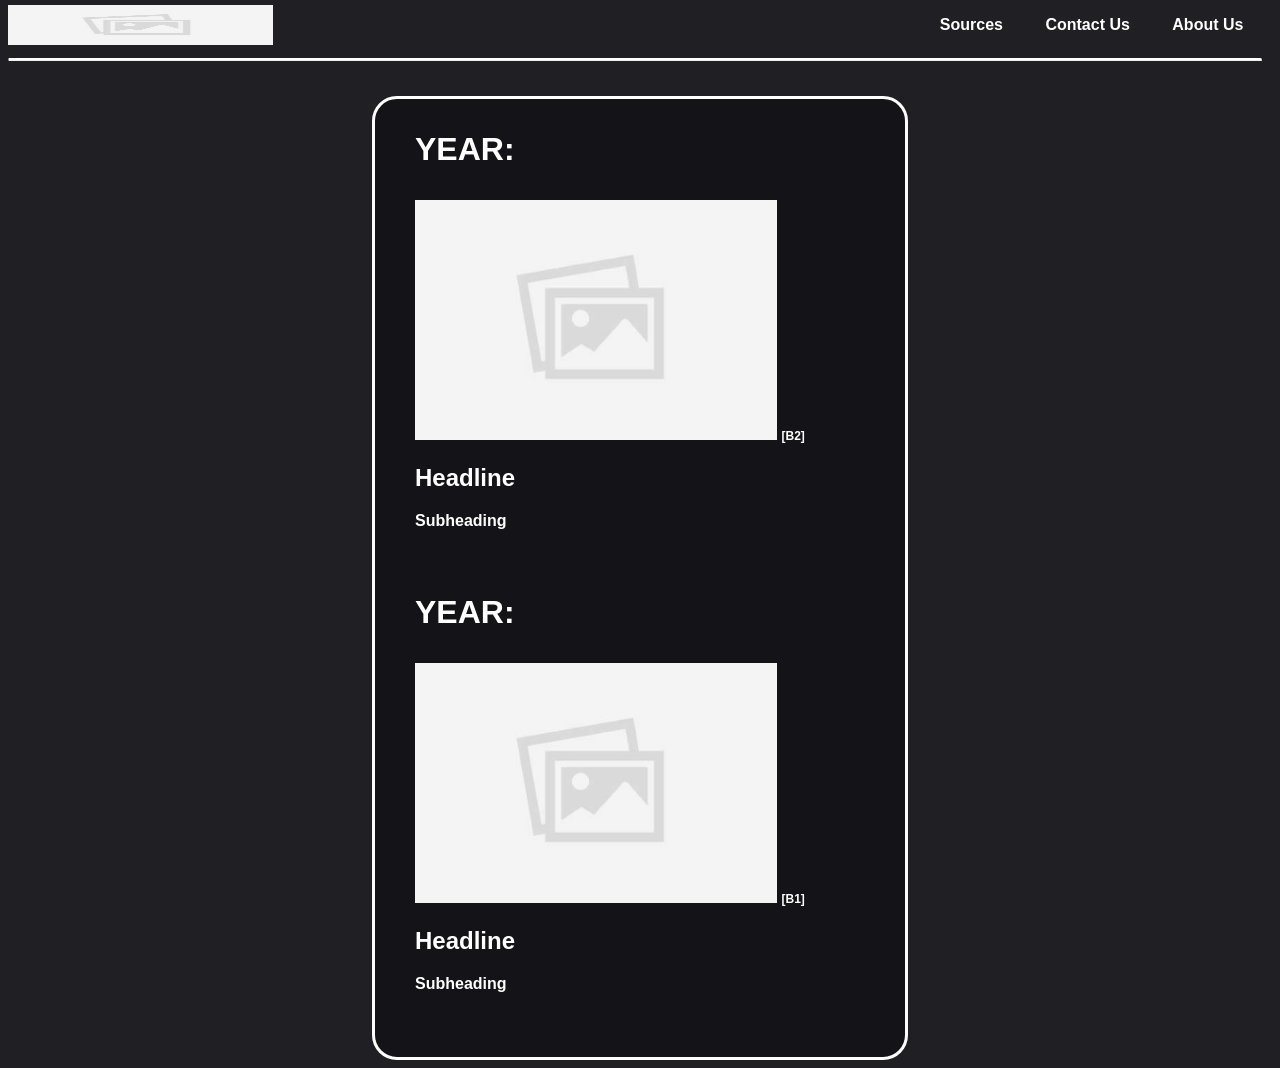
<file: index.html>
<!doctype html>
<html lang="en">
  <head>
    <meta charset="UTF-8" />
    <meta name="viewport" content="width=device-width, initial-scale=1.0" />
    <title>Home</title>
    <link rel="stylesheet" href="css/base.css" />
    <link rel="stylesheet" href="css/styles.css" />
  </head>

  <body>

    <div class="box">
      <header>
        <nav>
          <a href="index.html">
            <img src="images/Logo.png" alt="Logo" class="logo" />
          </a>
          <ul>
            <li><a href="HomePage/sources.html">Sources</a></li>
            <li><a href="contact.html">Contact Us</a></li>
            <li><a href="HomePage/aboutUs.html">About Us</a></li>
          </ul>
        </nav>
        <hr class="solid" />
      </header>
    </div>

    
    <div class="articleList">
      <div class="date">YEAR:</div>

      <article>
        
        <a href="article02/article02.html">
          <img src="images/Placeholder.png" alt="" />
          <small>[B2]</small>
          <div class="article-text">
            <h2>Headline</h2>
            <p>Subheading</p>
          </div>
        </a>
        
      </article>

      <div class="date">YEAR:</div>

      <article>
        
        <a href="article01/article01.html"> 
          <img src="images/Placeholder.png" alt="" />
          <small>[B1]</small>
          <div class="article-text">
            <h2>Headline</h2>
            <p>Subheading</p>
          </div>
        </a>
        
      </article>

    </div>

  </body>

</html>
</file>
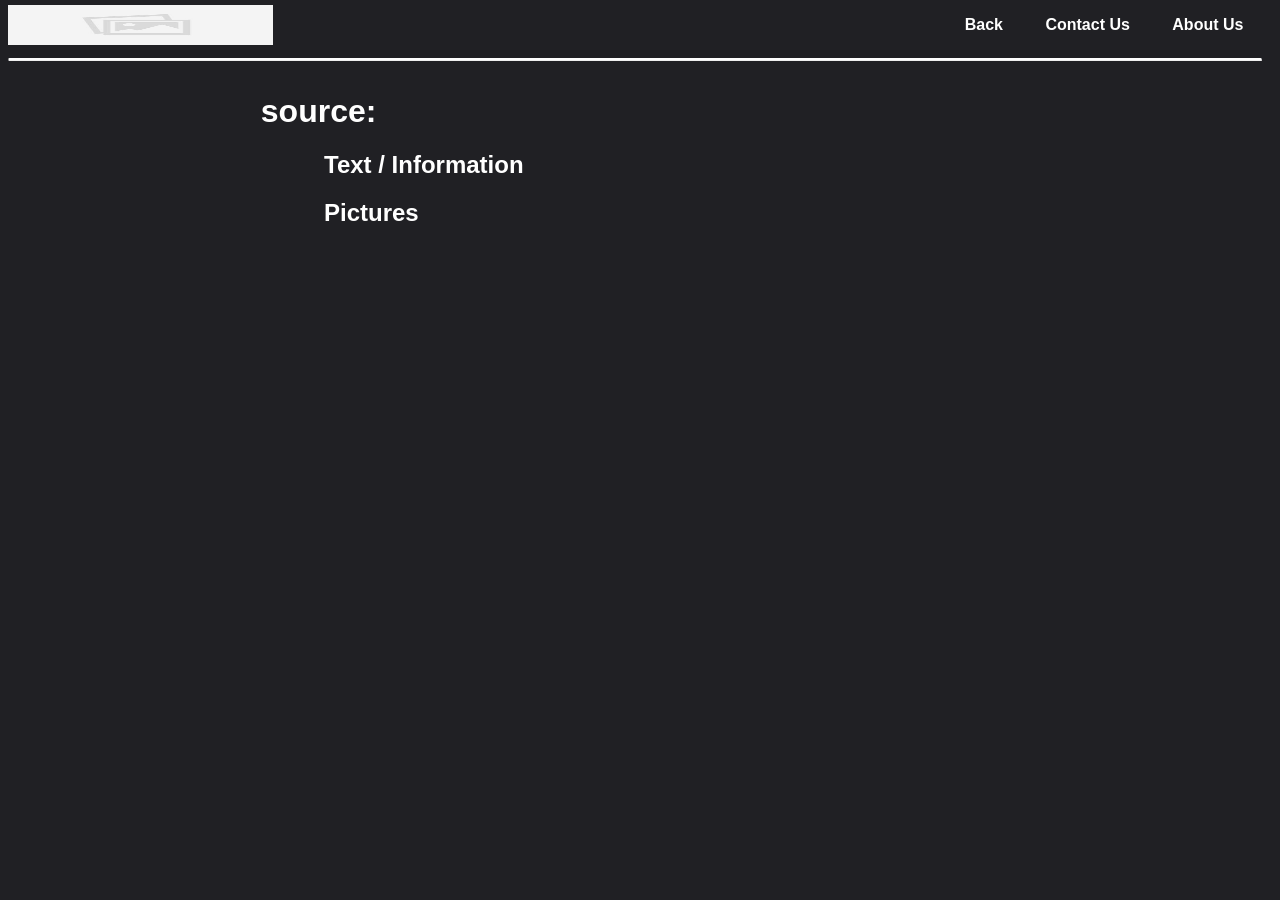
<file: article01/sources_article1.html>
<!doctype html>
<html lang="en">
  <head>
    <meta charset="UTF-8" />
    <meta name="viewport" content="width=device-width, initial-scale=1.0" />
    <title>Sources_article01</title>
    <link rel="stylesheet" href="../css/base.css" />
    <link rel="stylesheet" href="../css/sources.css" />
  </head>

  <body>

    <header>
      <nav>
        <a href="../index.html">
          <img src="../images/Logo.png" alt="Logo" class="logo" />
        </a>
        <ul>
          <li><a href="article01.html">Back</a></li>
          <li><a href="../contact.html">Contact Us</a></li>
          <li><a href="aboutUs_article1.html">About Us</a></li>
        </ul>
      </nav>
      <hr class="solid" />
    </header>


    <div class="content">
      <div class="head">
        <h1>source:</h1>
      </div>
      <div class="container">
        <div class="text">
            <h2>Text / Information</h2>

            <li>
              <a
                href="#">

              </a>
            </li>

          </div>
          
          <div class="pictures">
            <h2>Pictures</h2>

            <li>
              <a
                href="#">
                
              </a>
            </li>

          </div>
          
      </div>
    </div>

  </body>

</html>
</file>
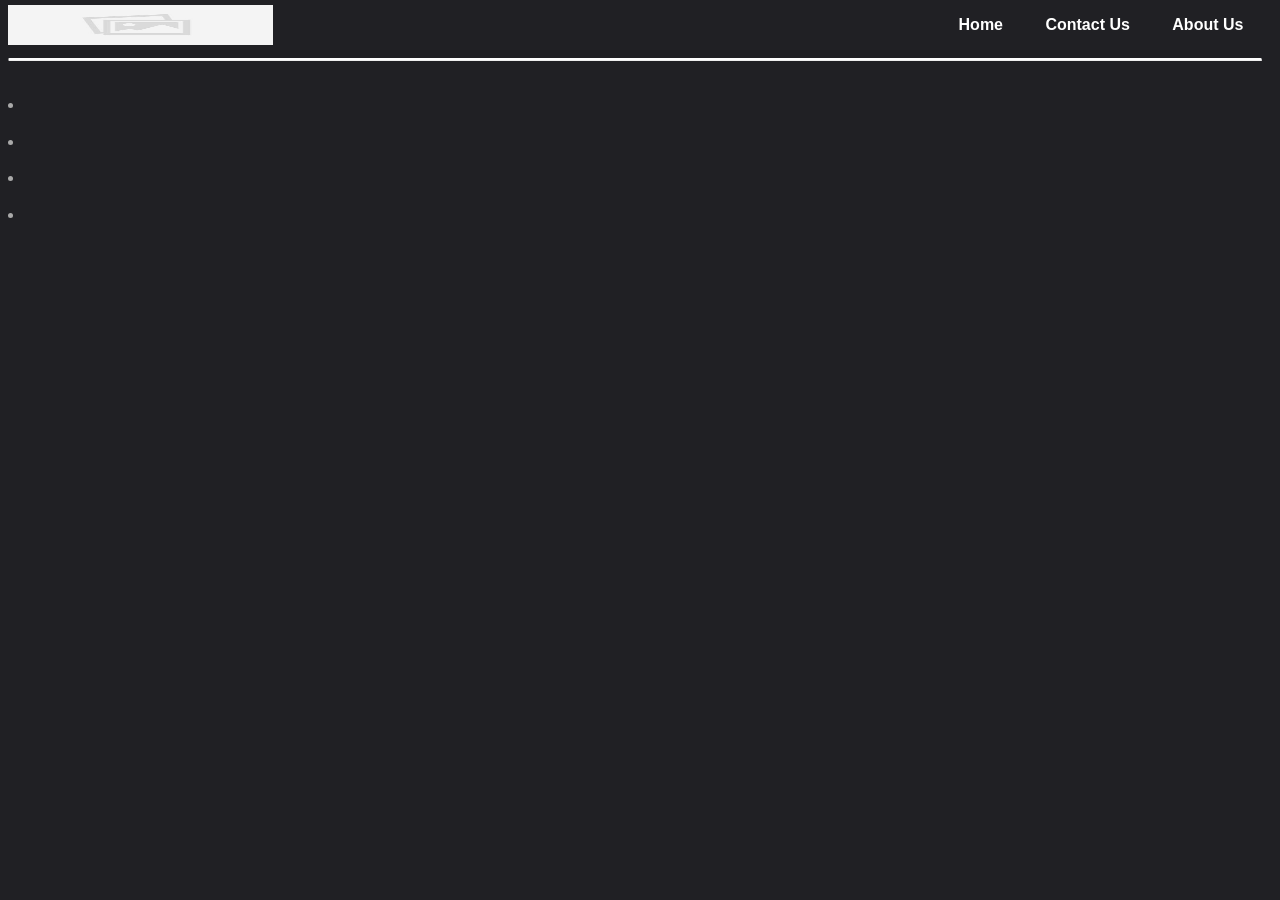
<file: article02/aboutUs_article2.html>
<!doctype html>
<html lang="en">
  <head>
    <meta charset="UTF-8" />
    <meta name="viewport" content="width=device-width, initial-scale=1.0" />
    <title>AboutUs_article02</title>
    <link rel="stylesheet" href="../css/base.css" />
    <link rel="stylesheet" href="../css/aboutUs.css" />
  </head>

  <body>

    <header>
      <nav>
        <a href="../index.html">
          <img src="../images/Logo.png" alt="Logo" class="logo" />
        </a>
        <ul>
          <li><a href="../index.html">Home</a></li>
          <li><a href="../contact.html">Contact Us</a></li>
          <li><a href="../HomePage/aboutUs.html">About Us</a></li>
        </ul>
      </nav>
      <hr class="solid" />
    </header>


    <div id="container">
      <h3></h3>
      <li>
      </li>

      <h3></h3>
      <li>
      </li>

      <h3></h3>
      <li>
      </li>

      <h3></h3>
      <li>
      </li>
      
    </div>

  </body>

</html>
</file>
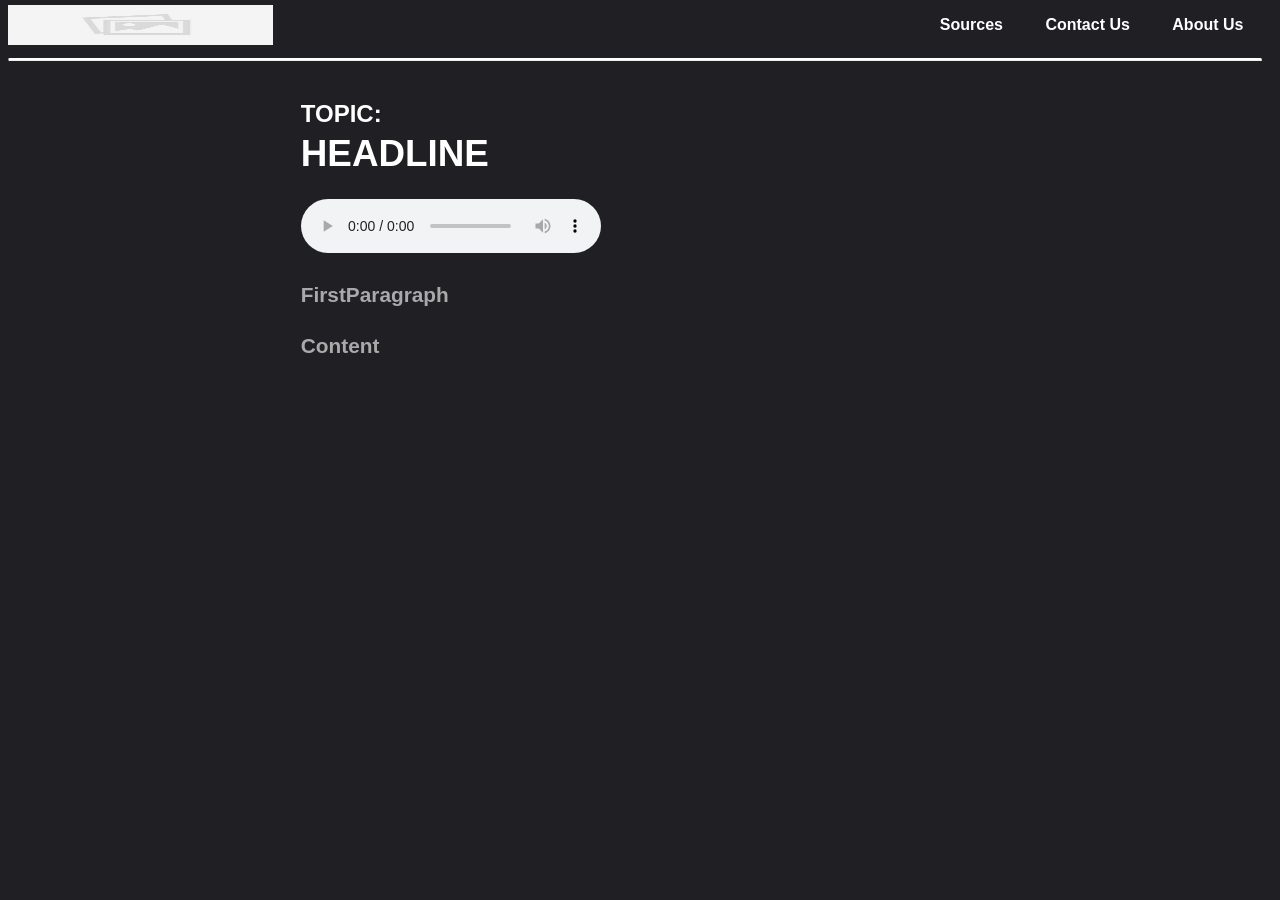
<file: article02/article02.html>
<!doctype html>
<html lang="en">
  <head>
    <meta charset="UTF-8" />
    <meta name="viewport" content="width=device-width, initial-scale=1.0" />
    <title>article02</title>
    <link rel="stylesheet" href="../css/base.css" />
    <link rel="stylesheet" href="../css/articles.css" />
  </head>

  <body>

    <header>
      <nav>
        <a href="../index.html">
          <img src="../images/Logo.png" alt="Logo" class="logo" />
        </a>
        <ul>
          <li><a href="sources_article2.html">Sources</a></li>
          <li><a href="../contact.html">Contact Us</a></li>
          <li><a href="aboutUs_article2.html">About Us</a></li>
        </ul>
      </nav>
      <hr class="solid" />
    </header>


    <ul class="content">
      <li class="head">
        <h2>TOPIC:</h2>
        <h1>HEADLINE</h1>
      </li>

      <div class="article">

        <audio
          controls
          src=""
          type="audio/mp4">
        </audio>

        <h3></h3>
        <li id="FirstParagraph">
          FirstParagraph
        </li>
        <li>
          Content
        </li>
        
      </div>
    </ul>

  </body>

</html>
</file>
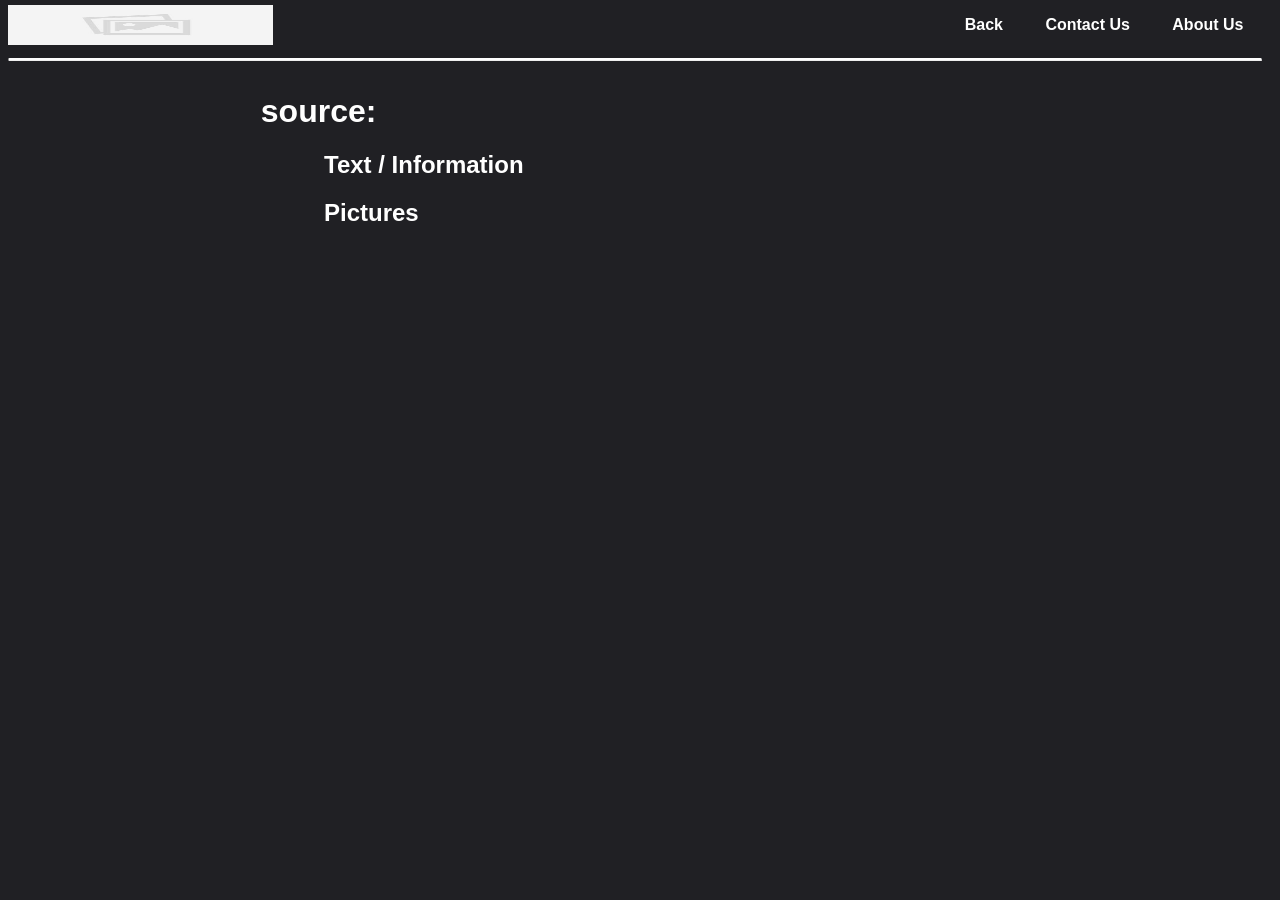
<file: article02/sources_article2.html>
<!doctype html>
<html lang="en">
  <head>
    <meta charset="UTF-8" />
    <meta name="viewport" content="width=device-width, initial-scale=1.0" />
    <title>Sources_article02</title>
    <link rel="stylesheet" href="../css/base.css" />
    <link rel="stylesheet" href="../css/sources.css" />
  </head>

  <body>

    <header>
      <nav>
        <a href="../index.html">
          <img src="../images/Logo.png" alt="Logo" class="logo" />
        </a>
        <ul>
          <li><a href="article02.html">Back</a></li>
          <li><a href="../contact.html">Contact Us</a></li>
          <li><a href="aboutUs_article2.html">About Us</a></li>
        </ul>
      </nav>
      <hr class="solid" />
    </header>

    
    <div class="content">
      <div class="head">
        <h1>source:</h1>
      </div>
      <div class="container">
        <div class="text">
          <h2>Text / Information</h2>

          <li>
            <a
              href="#">

            </a>
          </li>

        </div>
        
        <div class="pictures">
          <h2>Pictures</h2>

          <li>
            <a
              href="#">
              
            </a>
          </li>

        </div>

      </div>
    </div>

  </body>

</html>
</file>
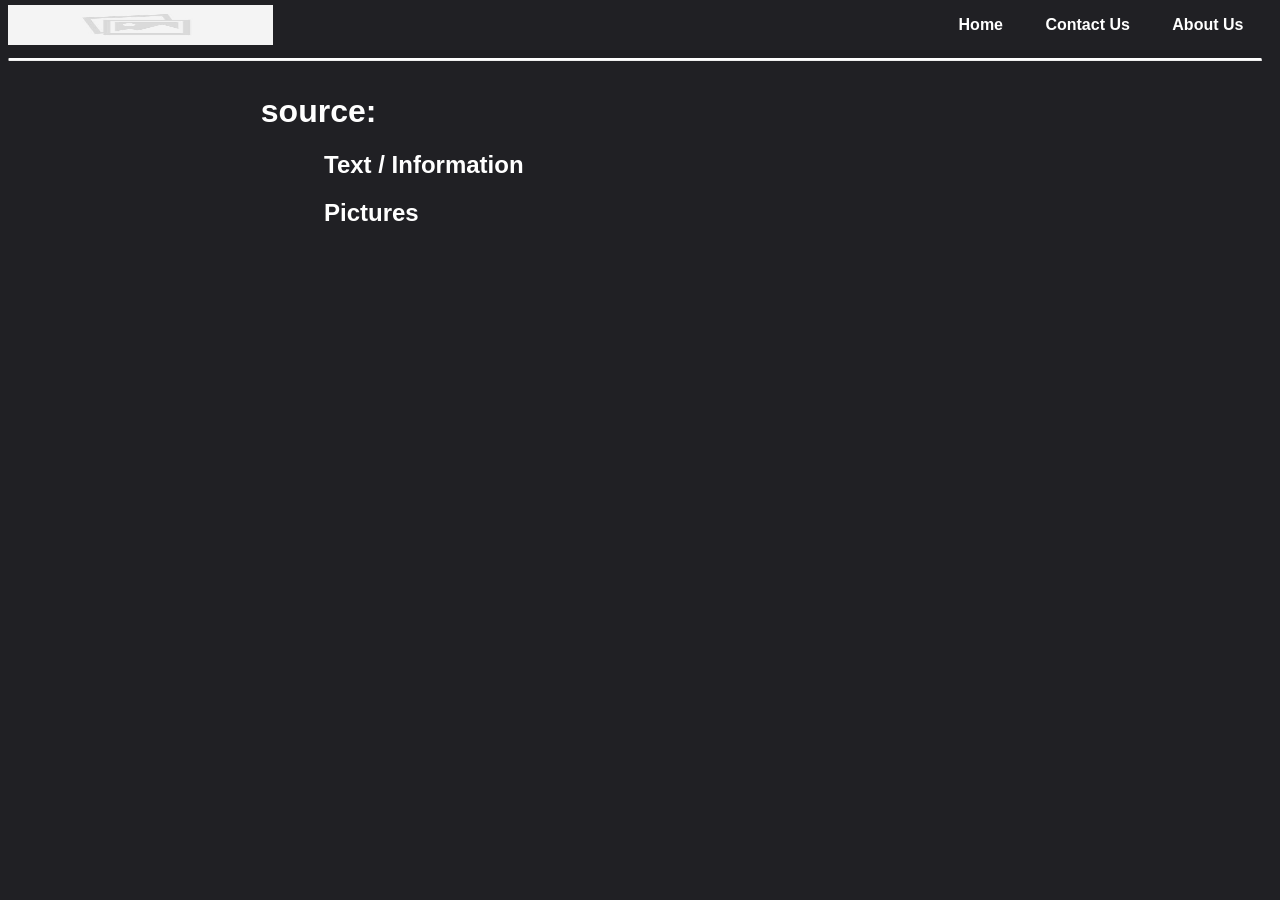
<file: HomePage/sources.html>
<!doctype html>
<html lang="en">
  <head>
    <meta charset="UTF-8" />
    <meta name="viewport" content="width=device-width, initial-scale=1.0" />
    <title>Sources</title>
    <link rel="stylesheet" href="../css/base.css" />
    <link rel="stylesheet" href="../css/sources.css" />
  </head>

  <body>

    <header>
      <nav>
        <a href="../index.html">
          <img src="../images/Logo.png" alt="Logo" class="logo" />
        </a>
        <ul>
          <li><a href="../index.html">Home</a></li>
          <li><a href="../contact.html">Contact Us</a></li>
          <li><a href="../HomePage/aboutUs.html">About Us</a></li>
        </ul>
      </nav>
      <hr class="solid" />
    </header>


    <div class="content">
      <div class="head">
        <h1>source:</h1>
      </div>
      <div class="container">
        <div class="text">
          <h2>Text / Information</h2>

          <li>
            <a
              href="#">

            </a>
          </li>

        </div>
        
        <div class="pictures">
          <h2>Pictures</h2>

          <li>
            <a
              href="#">
              
            </a>
          </li>

        </div>
        
      </div>
    </div>

  </body>

</html>
</file>
<file: css/base.css>
/*Desktop Site*/
@media only screen and (min-width: 600px) {
    
    body {
    background-color: rgb(32, 32, 36);
    font-family: 'Franklin Gothic Medium', 'Arial Narrow', Arial, sans-serif;
    font-weight: bold;
    }

    .logo {
        float: left;
        width: 265px;
        height: 40px;
    }

    /*Navigation Bar*/

    header {
        width: 98%;
        height: 60px;
        border: 5px #fff;
        background-color: rgb(32, 32, 36);
        position: fixed;
        top: 0;
    }
    nav {
        display: flex;
        align-items: center;
        justify-content: space-between;
    }
    nav ul {
        list-style: none;
        width: 100%;
        text-align: right;
    }
    nav ul li {
        display: inline-block;
        margin-inline: 2%;
    }
    nav ul li a {
        color: white;
        text-decoration: none;
    }

    /*Divider*/

    hr.solid {
        border-top: 2px solid #fff;
        border-radius: 5px;
    }
}

/*Mobile Site*/
@media only screen and (max-width: 600px) {
    
    body {
    background-color: rgb(32, 32, 36);
    font-family: 'Franklin Gothic Medium', 'Arial Narrow', Arial, sans-serif;
    font-weight: bold;
    }

    .logo {
        float: left;
        width: 132.5px;
        height: 20px;
    }

    /*Navigation Bar*/

    header {
        width: 96%;
        height: 46px;
        border: 5px #fff;
        background-color: rgb(32, 32, 36);
        position: fixed;
        top: 0;
    }
    nav {
        font-size: 90%;
    }
    nav ul {
        list-style: none;
        text-align: right;
    }
    nav ul li {
        display: inline-block;
        margin-inline: 2%;
    }
    nav ul li a {
        color: white;
        text-decoration: none;
    }
    
    /*Divider*/

    hr.solid {
        border-top: 2px solid #fff;
        border-radius: 5px;
    }
}
</file>
<file: css/styles.css>
/*Desktop Site*/
@media only screen and (min-width: 600px) {

  /*Articles/ArticleList*/

  .articleList {
    width: 490px;
    background-color: rgb(20, 20, 24);
    border-radius: 25px;
    border: solid;
    border-color: #fff;
    margin-top: 6em;
    margin-left: auto;
    margin-right: auto;
    padding-left: 40px;
  }
  .articleList .date {
    color: #fff;
    font-size: xx-large;
    margin-top: 1em;
  }
  .articleList img {
    margin-top: 2em;
    height: 15em;
  }
  .articleList small {
    font-size: 12px;
    color: #fff;
  }
  .articleList .article-text  {
    margin-bottom: 3em;
    width: 100%;
    text-align: Left;
  }
  .articleList .article-text p {
    margin-right: 1em;
    padding-bottom: 1em;
    word-wrap: break-word;
  }
  .articleList a {
    color: white;
    text-decoration: none;
  }
}

/*Mobile Site*/
@media only screen and (max-width: 600px) {

  /*Articles/ArticleList*/

  .articleList {
    width: 300px;
    background-color: rgb(20, 20, 24);
    border-radius: 25px;
    border: solid;
    border-color: #fff;
    margin-top: 5em;
    margin-left: auto;
    margin-right: auto;
    padding-left: 40px;
  }
  .articleList .date {
    color: #fff;
    font-size: xx-large;
    margin-top: 1em;
  }
  .articleList img {
    margin-top: 2em;
    height: 10em;
  }
  .articleList small {
    font-size: 12px;
    color: #fff;
  }
  .articleList .article-text {
    margin-bottom: 3em;
    width: 100%;
    text-align: Left;
    font-size: 13px;
  }
  .articleList .article-text p {
    margin-right: 15%;
  }
  .articleList a {
    color: white;
    text-decoration: none;
  }
}
</file>
<file: css/sources.css>
/*Desktop Site*/
@media only screen and (min-width: 600px) {

  .content {
    padding-top: 5%;
    color: #fff;
    list-style: none;
  }
  .head {
    margin-left: 20%;
  }
  .container {
    margin-left: 25%;
    margin-right: 25%;
    word-wrap: break-word;
  }
  .pictures li {
    margin-top: 1em;
    margin-left: 5%;
  }
  .pictures li a {
    color: #fff;
    margin-left: 2%;
  }

  .text li {
    margin-left: 5%;
    margin-bottom: 3%;
  }
  .text li a {
    color: #fff;
  }
}

/*Mobile Site*/
@media only screen and (max-width: 600px) {

  .content {
    margin-top: 25%;
    color: #fff;
    list-style: none;
  }
  .head {
    margin-left: 3%;
  }
  .container {
    margin-left: 8%;
    margin-right: 8%;
    word-wrap: break-word;
  }
  .pictures li {
    margin-left: 5%;
    margin-bottom: 3%;
  }
  .pictures li a {
    color: #fff;
    margin-left: 2%;
  }

  .text li {
    margin-left: 5%;
    margin-bottom: 3%;
  }
  .text li a {
    color: #fff;
  }
}
</file>
<file: css/aboutUs.css>
/*Desktop Site*/
@media only screen and (min-width: 600px) {

  #container {
    margin-top: 6em;
    color: darkgray;
  }
  #container h3 {
    color: #fff;
  }
}

/*Mobile Site*/
@media only screen and (max-width: 600px) {

  #container {
    padding-top: 3em;
    color: darkgray;
  }
  #container h3 {
    color: #fff;
  }
}
</file>
<file: css/articles.css>
/*Desktop Site*/
@media only screen and (min-width: 600px) {

  .content {
    padding-top: 4em;
    margin-left: 20%;
    margin-right: 25%;
  }

  .head {
    list-style: none;
    color: white;
  }
  .head h1 {
    font-size: 2.3em;
  }
  .head h2 {
    font-size: 1.5em;
    margin-bottom: -20px;
  }
  .article {
    height: 100%;
    word-wrap: break-word;
    color: darkgray;
    font-size: 1.3em;
  }
  .article video {
    padding-bottom: 1.3em;
    width: 100%;
  }
  .article #FirstParagraph {
    margin-top: 1em;
  }
  .article li {
    padding-bottom: 1.3em;
    list-style: none;
  }
}

/*Mobile Site*/
@media only screen and (max-width: 600px) {

  .content {
    padding-top: 4em;
    margin-right: 10%;
  }

  .head {
    list-style: none;
    color: white;
  }
  .head h1 {
    font-size: 1.5em;
  }
  .head h2 {
    font-size: 1em;
    margin-bottom: -4%;
  }
  .article {
    height: 100%;
    word-wrap: break-word;
    color: darkgray;
    font-size: 0.9em;
  }
  .article video {
    padding-bottom: 1.3em;
    width: 100%;
  }
  .article li {
    padding-bottom: 0.7em;
    list-style: none;
  }
}
</file>
